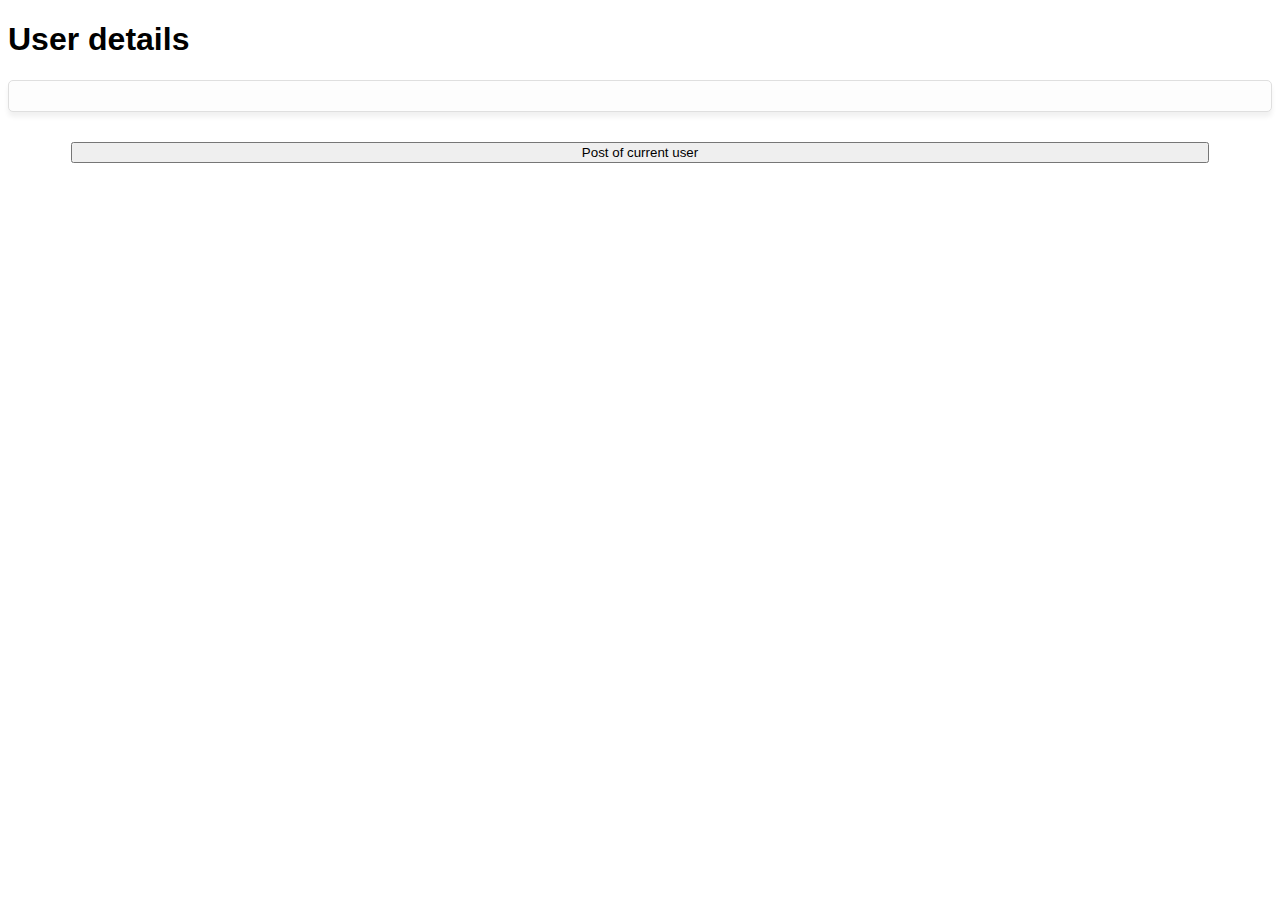
<file: user-details.html>
<!DOCTYPE html>
<html lang="en">

<head>
  <meta charset="UTF-8">
  <meta http-equiv="X-UA-Compatible" content="IE=edge">
  <meta name="viewport" content="width=device-width, initial-scale=1.0">
  <title>User Details</title>
  <link rel="stylesheet" href="./main.css">
</head>

<body>

  <h1>User details</h1>
  <div class="user-details"></div>

  <button class="user-posts-button">Post of current user</button>
  <div class="user-posts"></div>




  <script>
    let url = new URL(location.href);
    let id = url.searchParams.get('id');

    fetch(`https://jsonplaceholder.typicode.com/users/${id}`)
      .then(resp => resp.json())
      .then(user => {
        let p = document.createElement('p');
        p.innerHTML = `Name: <b>${user.name}</b><br>
                       Username: <b>${user.username}</b><br>
                       ID: <b>${user.id}</b><br>
                       Address (City): <b>${user.address.city}</b><br>
                       Website: <b>${user.website}</b><br>
                       Company: <b>${user.company.name}</b><br>
                       Email: <b>${user.email}</b><br>
                       Phone: <b>${user.phone}</b>`;
        document.querySelector('.user-details').appendChild(p);
      });


    document.querySelector('.user-posts-button').addEventListener('click', () => {
      fetch(`https://jsonplaceholder.typicode.com/users/${id}/posts`)
        .then(resp => resp.json())
        .then(posts => {
          let ol = document.createElement('ol');
          for (const post of posts) {
            let li = document.createElement('li');
            li.innerText = post.title;
            ol.appendChild(li);
          };
          document.querySelector('.user-posts').appendChild(ol);
          document.querySelector('.user-posts-button').remove();
        });
    });      
  </script>
</body>

</html>
</file>
<file: main.css>
* {
  box-sizing: border-box;
}

body {
  font-family: Arial, Helvetica, sans-serif;
}

/* index page */

.users{
  display: flex;
  flex-wrap: wrap;
  gap: 15px;
}

.users div{
  width: calc(50% - 7.5px);
  background-color: #fdfdfd;
  border: 1px solid #dfdfdf;
  border-radius: 5px;
  padding: 15px;
  box-shadow: 0 5px 5px #f1f1f1;
}

.users a{
  margin-left: 10px;
  color: blueviolet;
}


/* user details page */

.user-details {
  background-color: #fdfdfd;
  border: 1px solid #dfdfdf;
  border-radius: 5px;
  padding: 15px;
  box-shadow: 0 5px 5px #f1f1f1;
  margin-bottom: 30px;
}

.user-details p{
  margin: 0;
}

.user-posts-button {
  width: 90%;
  margin: 0 auto;
  display: block;
}

.user-posts {
  background-color: #fdfdfd;
}
.user-posts ol {
  margin: 20px 0 0;
  padding: 0;
  display: flex;
  flex-wrap: wrap;
  gap: 10px;
}
.user-posts li {
  display: inline-block;
  padding: 3px 0;
  width: calc(20% - 8px);
  border: 1px solid #dfdfdf;
  border-radius: 5px;
  padding: 15px;
}


/* post details page */

.post{
  background-color: bisque;
  width: 300px;
  height: 120px;
}

.li{
  margin:35px;
  display: flex;
  flex-wrap: wrap;
}
</file>
